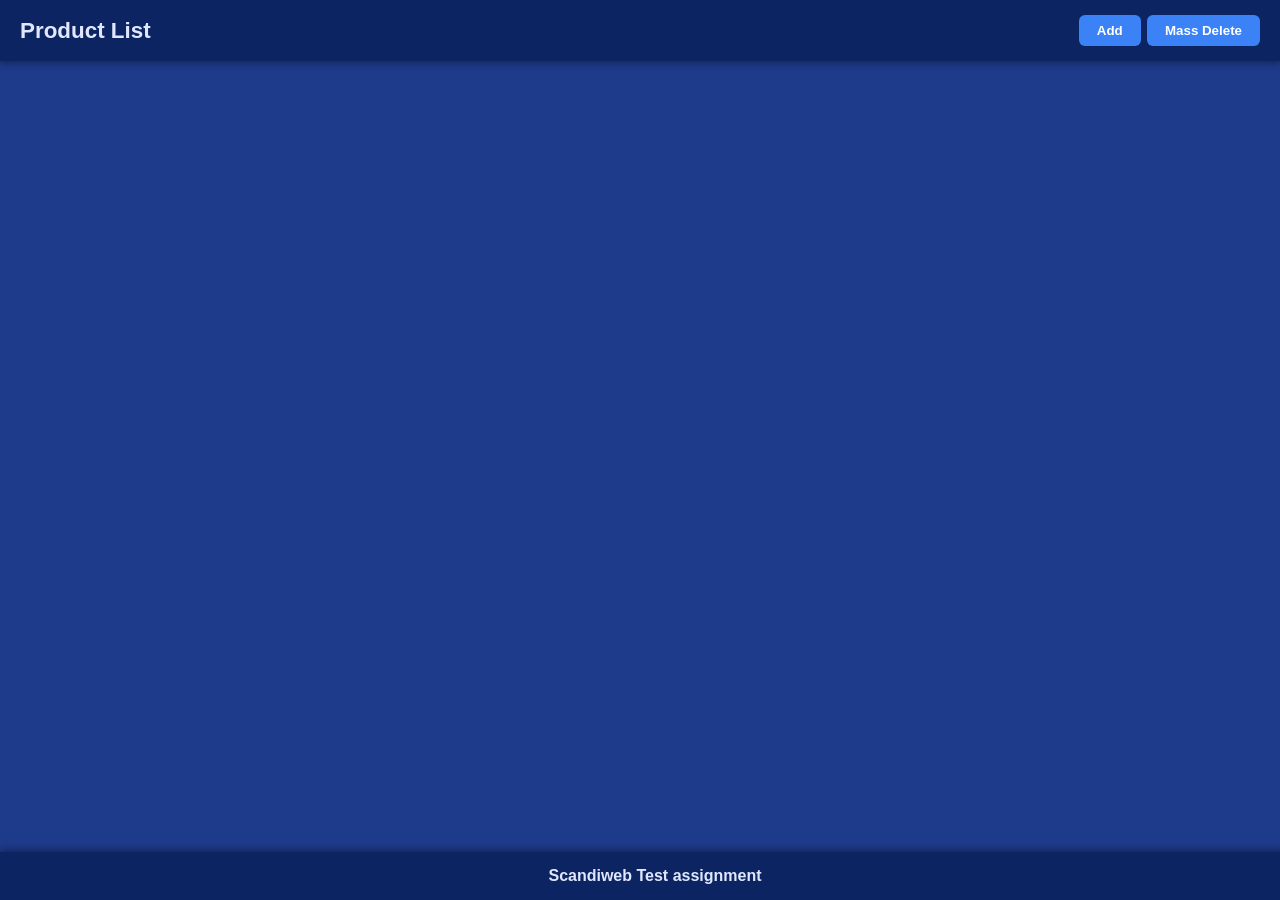
<file: index.html>
<!DOCTYPE html>
<html lang="en">
<head>
  <meta charset="UTF-8" />
  <title>Product List</title>
  <link rel="stylesheet" href="css/style.css" />
</head>
<body>

  <header>
    <div class="header-left">Product List</div>
    <div class="header-right">
      <button id="add-product-btn" type="button" onclick="location.href='add-product.html'">Add</button>
      <button type="submit" form="product_list_form" id="delete-product-btn">Mass Delete</button>
    </div>
  </header>

  <form id="product_list_form">
    <div class="product-grid" id="product-grid"></div>
  </form>

  <footer>Scandiweb Test assignment</footer>

  <script src="js/script.js"></script>
</body>
</html>
</file>
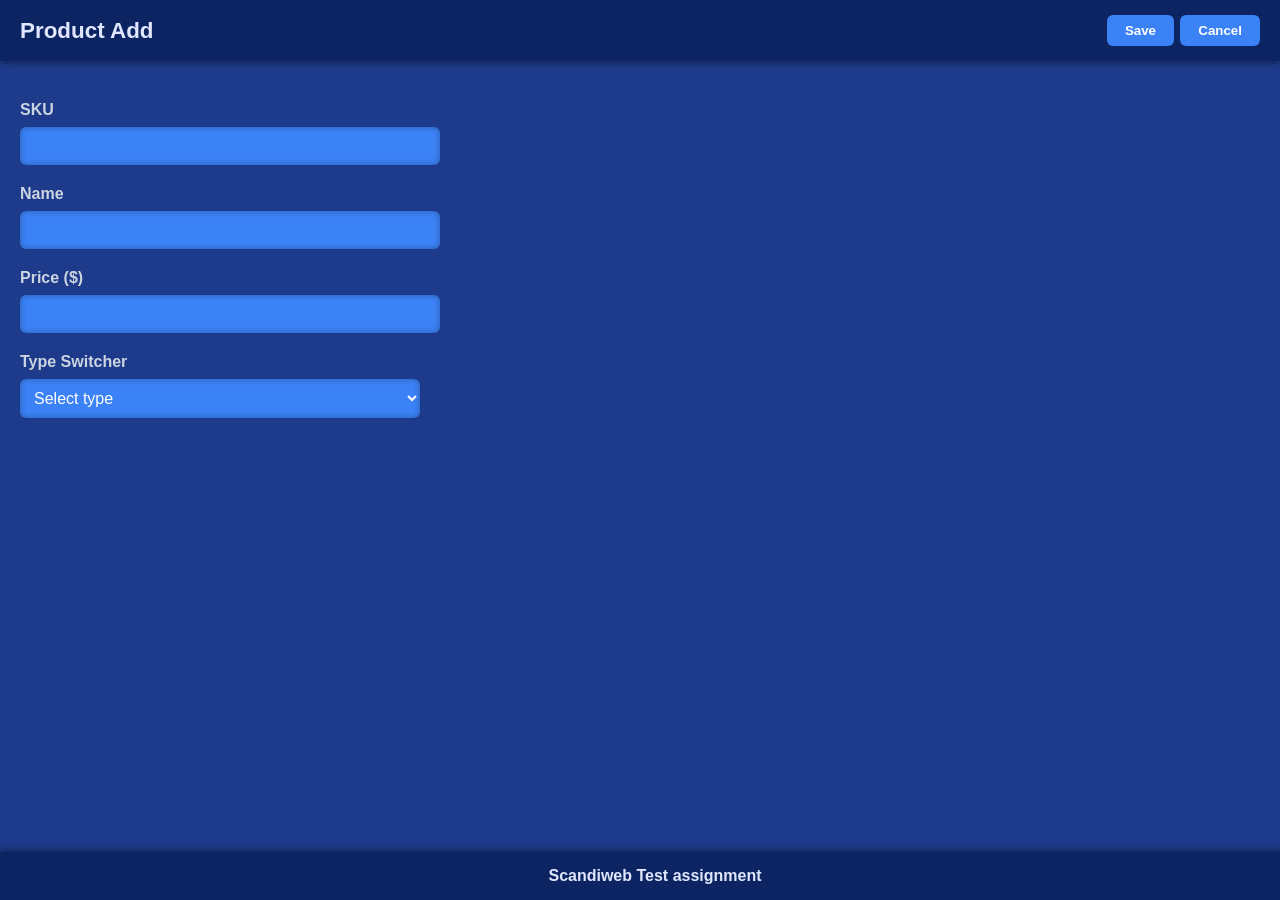
<file: add-product.html>
<!DOCTYPE html>
<html lang="en">
<head>
  <meta charset="UTF-8" />
  <title>Product Add</title>
  <link rel="stylesheet" href="css/style.css" />
</head>
<body>

  <header>
    <div class="header-left">Product Add</div>
    <div class="header-right">
      <button type="submit" form="product_form">Save</button>
      <button type="button" onclick="location.href='index.html'">Cancel</button>
    </div>
  </header>

  <main>
    <form id="product_form">
      <label for="sku">SKU</label>
      <input type="text" id="sku" name="sku" required />

      <label for="name">Name</label>
      <input type="text" id="name" name="name" required />

      <label for="price">Price ($)</label>
      <input type="number" id="price" name="price" step="0.01" required />

      <label for="productType">Type Switcher</label>
      <select id="productType" name="productType" required>
        <option value="">Select type</option>
        <option value="DVD">DVD</option>
        <option value="Furniture">Furniture</option>
        <option value="Book">Book</option>
      </select>

      <div id="type-fields"></div>
    </form>
  </main>

  <footer>Scandiweb Test assignment</footer>

  <script src="js/script.js"></script>
</body>
</html>
</file>
<file: css/style.css>
body {
  font-family: Arial, sans-serif;
  margin: 0;
  background: #1e3a8a;
  color: #e0e7ff;
}

header {
  background-color: #0c2461;
  color: #e0e7ff;
  display: flex;
  justify-content: space-between;
  align-items: center;
  padding: 15px 20px;
  font-size: 1.4em;
  font-weight: bold;
  box-shadow: 0 3px 6px rgba(0, 0, 0, 0.3);
}

.header-left {
  display: flex;
  align-items: center;
  gap: 10px;
}

.header-right {
  font-weight: bold;
}

.header-right button,
.header-left button.top-left-btn {
  padding: 8px 18px;
  background-color: #3b82f6;
  border: none;
  color: white;
  cursor: pointer;
  font-weight: bold;
  border-radius: 6px;
  transition: background-color 0.3s ease;
}

.header-right button:hover,
.header-left button.top-left-btn:hover {
  background-color: #2563eb;
}

.product-grid {
  display: grid;
  grid-template-columns: repeat(3, 1fr);
  gap: 20px;
  padding: 20px;
}

.product-item {
  background: #27496d;
  border-radius: 8px;
  padding: 20px;
  box-shadow: 0 5px 15px rgba(0,0,0,0.2);
  color: #e0e7ff;
  position: relative;
}

.product-item input[type="checkbox"] {
  position: absolute;
  top: 12px;
  left: 12px;
  width: 18px;
  height: 18px;
}

footer {
  background-color: #0c2461;
  color: #e0e7ff;
  text-align: center;
  padding: 15px;
  font-weight: bold;
  position: fixed;
  width: 100%;
  bottom: 0;
  box-shadow: 0 -3px 6px rgba(0,0,0,0.3);
}

main {
  padding: 20px;
  max-width: 400px;
  margin: 0;
}

form label {
  display: block;
  margin-top: 20px;
  font-weight: bold;
  color: #cbd5e1;
}

form input[type="text"],
form input[type="number"],
form select {
  width: 100%;
  padding: 10px;
  margin-top: 8px;
  border: none;
  border-radius: 6px;
  background-color: #3b82f6;
  color: white;
  font-size: 1em;
  box-shadow: inset 0 0 6px rgba(0,0,0,0.3);
  transition: background-color 0.3s ease;
}

form input[type="text"]:focus,
form input[type="number"]:focus,
form select:focus {
  background-color: #2563eb;
  outline: none;
}
</file>
